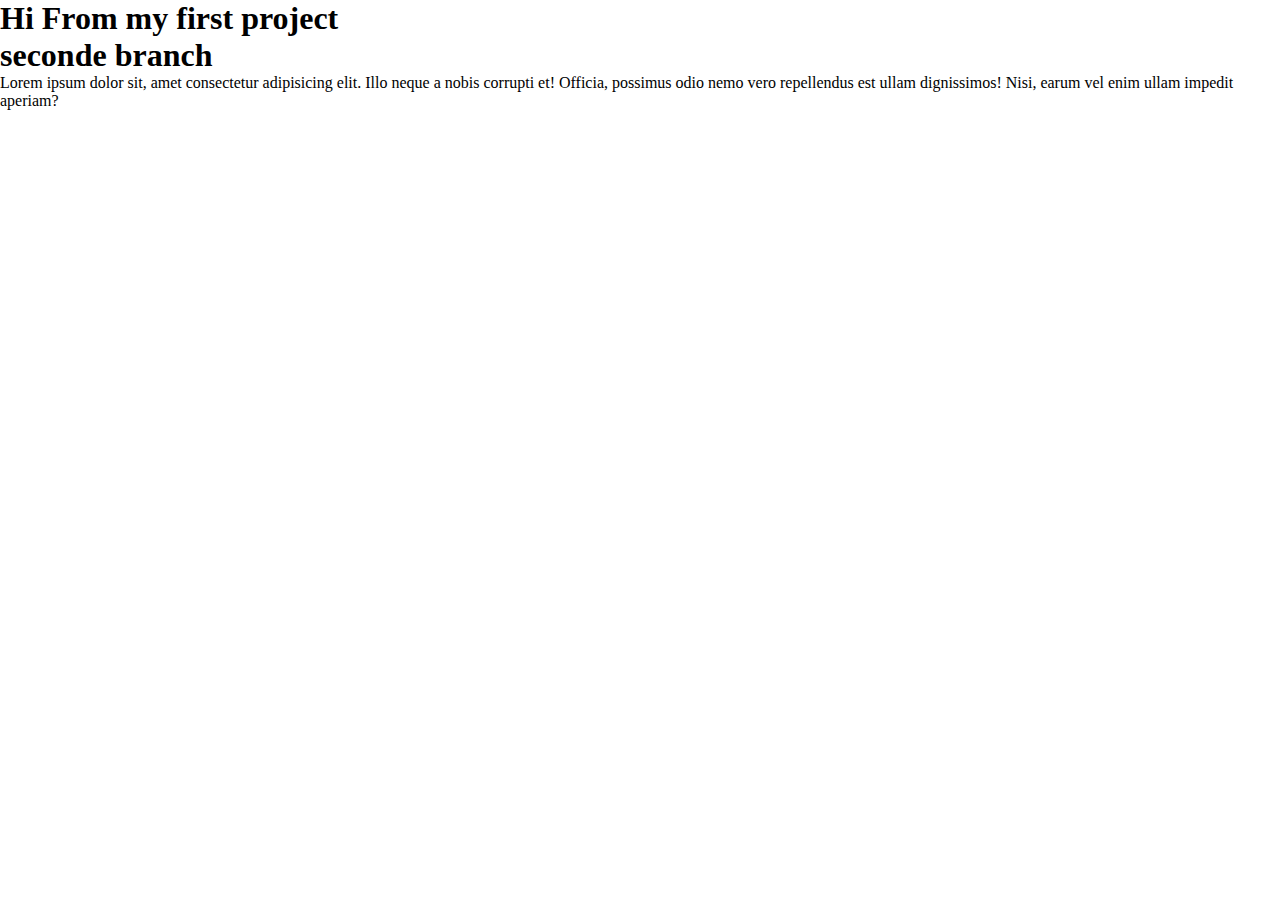
<file: index.html>
<!DOCTYPE html>
<html lang="en">
<head>
    <meta charset="UTF-8">
    <meta http-equiv="X-UA-Compatible" content="IE=edge">
    <meta name="viewport" content="width=device-width, initial-scale=1.0">
    <title>test</title>
    <link rel="stylesheet" href="asset/css/style.css">
</head>
<body>
    <h1>Hi From my first project</h1>
    <h2>seconde branch</h2>
    <p>Lorem ipsum dolor sit, amet consectetur adipisicing elit. Illo neque a nobis corrupti et! Officia,
         possimus odio nemo vero repellendus est ullam dignissimos! Nisi, earum vel enim ullam impedit aperiam?</p>
</body>
</html>
</file>
<file: asset/css/style.css>
*{
    padding: 0;
    margin:0;
}
h2 {
    font-size: 2rem;
}
</file>
